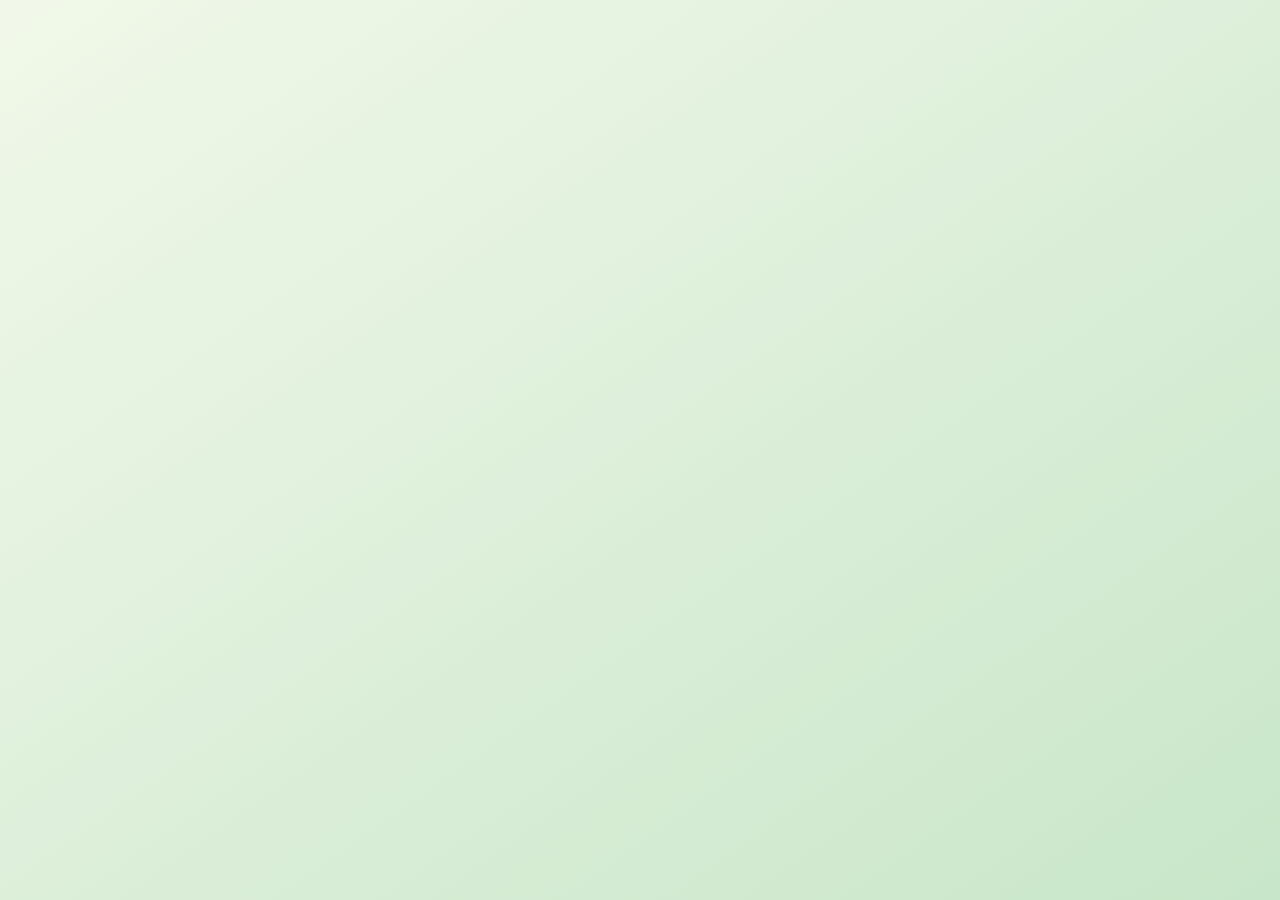
<file: index.html>
<!DOCTYPE html>
<html lang="es">
<head>
  <meta charset="UTF-8" />
  <meta name="viewport" content="width=device-width, initial-scale=1.0" />
  <title>Calculadoras Didácticas — Inspiradas en la Amazonía</title>
  <link rel="stylesheet" href="assets/style.css" />
</head>
<body>
  <div class="home-container fade-in">
    <h1>🌿 Calculadoras Didácticas — <span>Inspiradas en la Amazonía</span></h1>
    <p class="subtitle">
      Aprende sobre <strong>Cadenas de Markov</strong> y <strong>Teoría de Colas</strong> 
      con visualizaciones, colores amazónicos y explicaciones paso a paso.
    </p>

    <div class="cards">
      <a href="markov.html" class="card">
        <h2>🧩 Cadenas de Markov</h2>
        <p>Explora la evolución de sistemas probabilísticos paso a paso.</p>
      </a>

      <a href="colas.html" class="card">
        <h2>📊 Teoría de Colas</h2>
        <p>Analiza modelos M/M/1, M/M/c, M/M/1/K y M/M/c/K con gráficos y métricas.</p>
      </a>
    </div>
  </div>
</body>
</html>
</file>
<file: assets/style.css>
:root {
  --verde-start: #2e7d32; /* verde oscuro */
  --verde-end: #fdd835;   /* amarillo */
  --turquesa: #009688;
  --amarillo-sol: #fdd835;
  --fondo: linear-gradient(145deg, #f1f8e9, #c8e6c9);
  --texto: #1b1b1b;
  --sombra: rgba(0, 0, 0, 0.15);
  --btn-start: #ff3b3b; /* rojo */
  --btn-end: #3b82ff;   /* azul */
}

* {
  margin: 0;
  padding: 0;
  box-sizing: border-box;
  font-family: 'Poppins', sans-serif;
}

body {
  background: var(--fondo);
  color: var(--texto);
  min-height: 100vh;
}

/* --- Layout: centrar contenido y mejorar responsividad --- */
.home-container {
  max-width: 1100px;
  margin: 0 auto;
  padding: 56px 20px;
  min-height: calc(100vh - 40px);
  display: flex;
  flex-direction: column;
  align-items: center;       /* centra horizontalmente */
  justify-content: flex-start;
  box-sizing: border-box;
}

/* Título y subtítulo centrados y con límites de ancho */
h1 {
  width: 100%;
  text-align: center;
  margin: 0 0 8px 0;
  font-size: 2.6rem;
  line-height: 1.02;
}

.subtitle {
  width: 100%;
  max-width: 920px;
  text-align: center;
  margin: 0 auto 18px auto;
  color: rgba(0,0,0,0.7);
  font-size: 1.05rem;
}

/* Tarjetas centradas y grid flexible */
.cards {
  display: grid;
  grid-template-columns: repeat(auto-fit, minmax(220px, 320px));
  gap: 20px;
  width: 100%;
  justify-content: center;
  margin-top: 20px;
}

/* tarjetas ocupen su máximo y se vean consistentes */
.card {
  width: 100%;
  max-width: 320px;
  box-sizing: border-box;
  text-align: left;
}

/* Ajustes de texto dentro de la tarjeta para verse bien en móviles */
.card h2 { font-size: 1.15rem; }
.card p { font-size: 0.95rem; color: rgba(0,0,0,0.65); }

/* Espaciado en paneles interiores (markov/colas) */
.app-page .panel {
  max-width: 900px;
  margin: 28px auto;
  padding: 22px;
}

/* Botones centrados en pantallas pequeñas */
button {
  display: inline-block;
  min-width: 160px;
}

/* Título principal con texto en degradado */
h1 {
  font-size: 2.5rem;
  margin-bottom: 1rem;
  background: linear-gradient(90deg, var(--verde-start), var(--verde-end));
  -webkit-background-clip: text;
  background-clip: text;
  color: transparent;
  font-weight: 700;
}

/* topbar con degradado verde→amarillo */
.topbar {
  background: linear-gradient(90deg, var(--verde-start), var(--verde-end));
  color: white;
  padding: 1rem;
  display: flex;
  align-items: center;
  gap: 1rem;
  box-shadow: 0 6px 18px rgba(0,0,0,0.12);
}

/* tarjetas con sutil degradado y bordes redondeados más vivos */
.card {
  background: linear-gradient(180deg, rgba(255,255,255,0.95), rgba(232,245,233,0.85));
  padding: 1.5rem;
  border-radius: 20px;
  width: 260px;
  box-shadow: 0 8px 20px rgba(0,0,0,0.06);
  transition: transform 0.28s ease, box-shadow 0.28s ease;
  text-decoration: none;
  color: var(--texto);
  border: 1px solid rgba(46,125,50,0.06);
}

.card:hover {
  transform: translateY(-10px) scale(1.02);
  box-shadow: 0 18px 36px rgba(0,0,0,0.12);
}

/* encabezados de tarjeta con degradado de acento */
.card h2 {
  margin-bottom: 0.5rem;
  background: linear-gradient(90deg, var(--turquesa), var(--verde-start));
  -webkit-background-clip: text;
  background-clip: text;
  color: transparent;
}

/* botones con degradado rojo→azul */
button {
  margin-top: 1.5rem;
  padding: 0.8rem 1.2rem;
  background: linear-gradient(90deg, var(--btn-start), var(--btn-end));
  color: rgb(255, 255, 255);
  border: none;
  border-radius: 10px;
  font-size: 1rem;
  cursor: pointer;
  transition: transform 0.18s ease, box-shadow 0.18s ease, filter 0.18s ease;
  box-shadow: 0 8px 18px rgba(59,130,246,0.12);
}

button:hover {
  transform: translateY(-4px) scale(1.02);
  filter: brightness(1.03);
  box-shadow: 0 20px 40px rgba(59,130,246,0.14);
}

/* mantener contraste en zonas de salida */
.output {
  background: linear-gradient(180deg, #f7fff7, #f1f8e9);
  padding: 1rem;
  margin-top: 1rem;
  border-radius: 10px;
  font-family: monospace;
  white-space: pre-wrap;
}

.steady {
  background: #e0f2f1;
  padding: 1rem;
  border-radius: 10px;
  font-family: monospace;
}

.fade-in {
  animation: fadeIn 0.6s ease forwards;
  opacity: 0;
}

@keyframes fadeIn {
  to { opacity: 1; }
}

/* --- Interfaz: disposición de tarjetas, animaciones y pulido --- */
.cards {
  display: flex;
  gap: 1.25rem;
  flex-wrap: wrap;
  justify-content: center;
  margin-top: 1.5rem;
}

/* Entrada escalonada y ligero flotado continuo */
.cards .card {
  will-change: transform, opacity;
  animation: floatIn 520ms cubic-bezier(.2,.9,.2,1) both, floatSlow 6s ease-in-out 600ms infinite;
}

/* Stagger de aparición por tarjeta (ajusta si hay más/menos) */
.cards .card:nth-child(1) { animation-delay: 0.04s, 0.6s; }
.cards .card:nth-child(2) { animation-delay: 0.10s, 0.6s; }
.cards .card:nth-child(3) { animation-delay: 0.16s, 0.6s; }
.cards .card:nth-child(4) { animation-delay: 0.22s, 0.6s; }
.cards .card:nth-child(5) { animation-delay: 0.28s, 0.6s; }

/* Sutil elevación interior y borde más vivo */
.card {
  border: 1px solid rgba(46,125,50,0.10);
  backdrop-filter: blur(6px) saturate(1.04);
}

/* Iconos/emoji de título ligeramente grandes */
.card h2 { display: flex; align-items: center; gap: .6rem; }

/* Efecto glow y micro-interacción en botones */
button {
  position: relative;
  overflow: hidden;
}
button::after {
  content: "";
  position: absolute;
  inset: 0;
  border-radius: 10px;
  mix-blend-mode: screen;
  opacity: 0;
  transition: opacity .18s ease;
  background: linear-gradient(90deg, rgba(255,255,255,0.06), rgba(255,255,255,0.02));
}
button:hover::after { opacity: 1; }
button:active { transform: translateY(1px) scale(.995); }

/* Header más moderno */
.topbar {
  border-bottom: 1px solid rgba(0,0,0,0.06);
  backdrop-filter: blur(6px);
}

/* Output más vistoso */
.output {
  border-left: 4px solid rgba(46,125,50,0.14);
  padding: 1rem;
  background: linear-gradient(180deg, rgba(255,255,255,0.92), rgba(244,255,244,0.9));
}

/* Botón "Volver" — estilo similar a los botones de acción */
.back {
  display: inline-flex;
  align-items: center;
  gap: 0.6rem;
  padding: 0.45rem 0.9rem;
  background: linear-gradient(90deg, var(--btn-start), var(--btn-end));
  color: #ffffff;
  border-radius: 10px;
  text-decoration: none;
  font-weight: 600;
  box-shadow: 0 8px 18px rgba(59,130,246,0.12);
  transition: transform 0.18s ease, box-shadow 0.18s ease, filter 0.18s ease;
}

/* Micro-interacciones idénticas a los botones */
.back:hover {
  transform: translateY(-4px) scale(1.02);
  filter: brightness(1.03);
  box-shadow: 0 20px 40px rgba(59,130,246,0.14);
}
.back:active {
  transform: translateY(1px) scale(.995);
}

/* Centrar título en la topbar y mantener el botón a la izquierda */
.topbar {
  display: flex;
  align-items: center;
  gap: 1rem;
  padding: 1rem;
  background: linear-gradient(90deg, var(--verde-start), var(--verde-end));
  color: white;
  box-shadow: 0 6px 18px rgba(0,0,0,0.12);
  border-bottom: 1px solid rgba(0,0,0,0.06);
  backdrop-filter: blur(6px);
}
.topbar h2 {
  flex: 1;
  text-align: center;
  margin: 0;
  font-size: 1.2rem;
}

/* Mejor contraste para el link cuando hay poco espacio */
.topbar .back { white-space: nowrap; }

/* Pequeños ajustes responsivos */
@media (max-width: 720px) {
  h1 { font-size: 1.7rem; text-align: center; }
  .subtitle { font-size: 0.98rem; padding: 0 8px; }
  .home-container { padding: 28px 12px; min-height: auto; }
  .cards { gap: 14px; grid-template-columns: 1fr; align-items: stretch; }
  .card { border-radius: 14px; padding: 14px; }
}

/* Responsive: pulido para pantallas muy grandes */
@media (min-width: 1400px) {
  .home-container { padding: 80px 36px; }
  h1 { font-size: 3.2rem; }
}

/* --- Formularios en panel: apilar verticalmente para PC y móvil --- */
.panel {
  display: flex;
  flex-direction: column;
  gap: 12px;
  align-items: stretch;
}

/* Etiquetas encima del control y separación */
.panel label {
  font-weight: 600;
  margin-bottom: 6px;
}

/* Inputs/textarea/select ocupan todo el ancho disponible (con límite) */
.panel input,
.panel select,
.panel textarea {
  width: 100%;
  max-width: 720px;
  padding: 10px 12px;
  border-radius: 8px;
  border: 1px solid rgba(0,0,0,0.12);
  background: rgba(255,255,255,0.92);
  font-size: 1rem;
  box-shadow: none;
}

/* Textarea más alto por defecto */
.panel textarea {
  min-height: 110px;
  resize: vertical;
}

/* Botón centrado debajo de los inputs, tamaño similar al botón principal */
.panel button {
  align-self: center;
  min-width: 200px;
  max-width: 360px;
  width: auto;
  margin-top: 8px;
}

/* Ajuste fino en pantallas grandes para no quedar demasiado anchos */
@media (min-width: 1100px) {
  .panel input,
  .panel select,
  .panel textarea {
    max-width: 520px;
  }
} 

/* === Fondo amazónico === */
body.bg-home {
  background: url("assets/Uniamazonia.jpeg") no-repeat center center fixed;
  background-size: cover;
  color: #fff;
  min-height: 100vh;
  position: relative;
  overflow-x: hidden;
}

/* Capa oscura translúcida para mejorar contraste */
.overlay {
  position: fixed;
  top: 0;
  left: 0;
  width: 100%;
  height: 100%;
  background: rgba(10, 40, 20, 0.55);
  backdrop-filter: blur(3px);
  z-index: 0;
}

/* Asegurar que el contenido quede encima */
.home-container {
  position: relative;
  z-index: 1;
}
</file>
